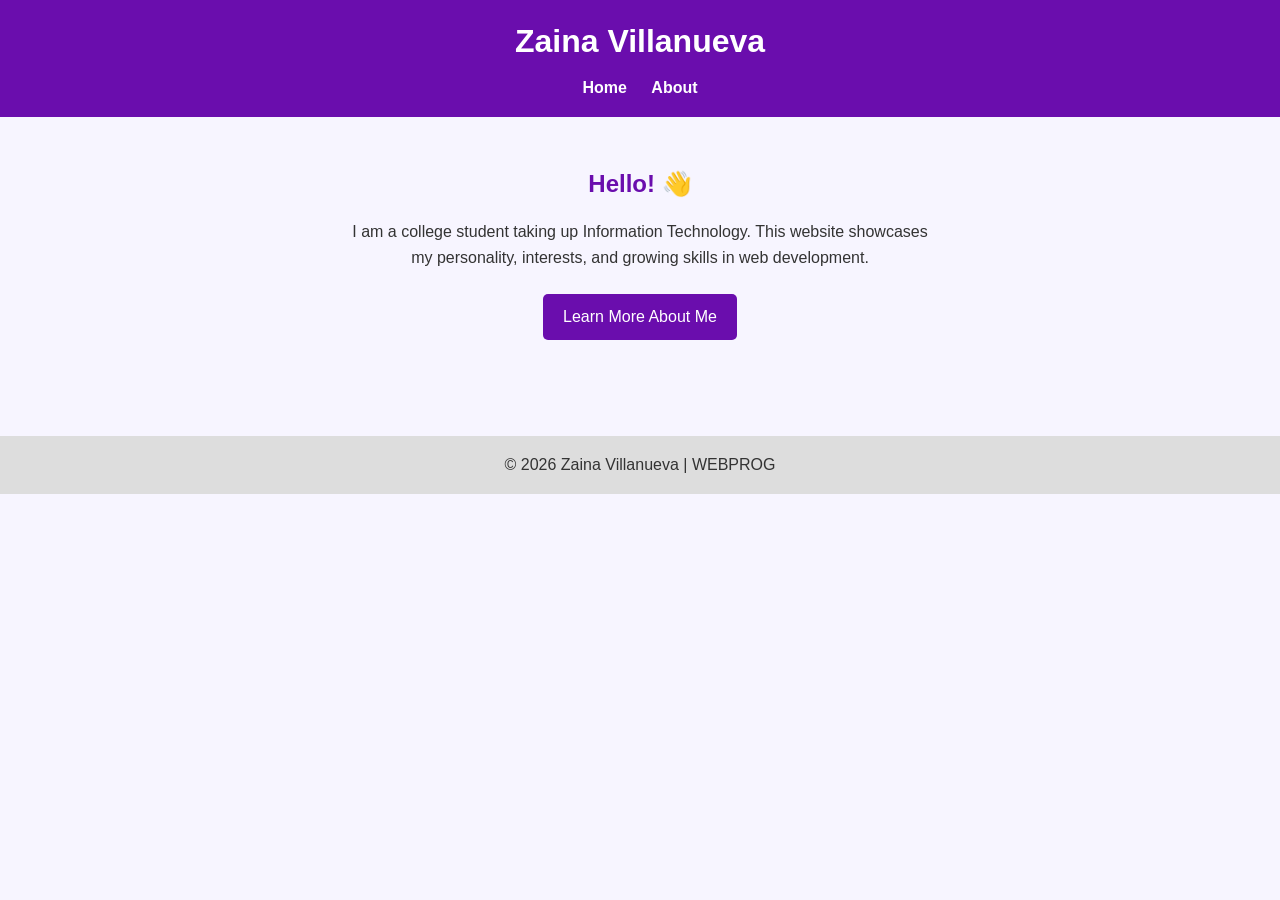
<file: home/index.html>
<!DOCTYPE html>
<html lang="en">
<head>
  <meta charset="UTF-8">
  <meta name="viewport" content="width=device-width, initial-scale=1.0">
  <title>Zaina Villanueva | Personal Website</title>
  <link rel="stylesheet" href="css/style.css">
</head>
<body>

  <header>
    <h1>Zaina Villanueva</h1>
    <nav>
      <a href="index.html">Home</a>
      <a href="about.html">About</a>
    </nav>
  </header>

  <main class="hero">
    <h2>Hello! 👋</h2>
    <p>
      I am a college student taking up Information Technology.  
      This website showcases my personality, interests, and growing skills in web development.
    </p>

    <a class="btn" href="about.html">Learn More About Me</a>
  </main>

  <footer>
    <p>© 2026 Zaina Villanueva | WEBPROG</p>
  </footer>

</body>
</html>
</file>
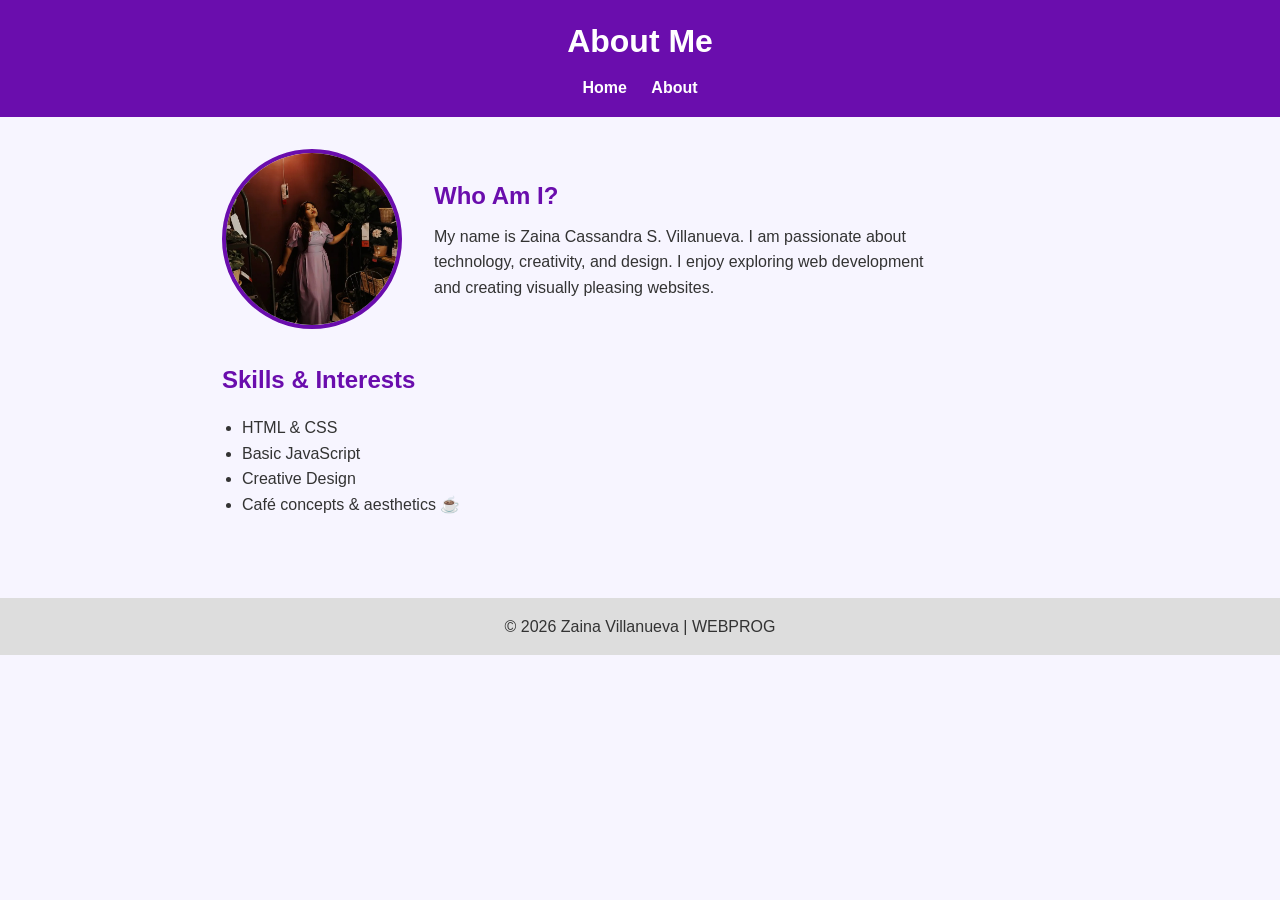
<file: home/about.html>
<!DOCTYPE html>
<html lang="en">
<head>
  <meta charset="UTF-8">
  <meta name="viewport" content="width=device-width, initial-scale=1.0">
  <title>About Me | Zaina Villanueva</title>
  <link rel="stylesheet" href="css/style.css">
</head>
<body>

  <header>
    <h1>About Me</h1>
    <nav>
      <a href="index.html">Home</a>
      <a href="about.html">About</a>
    </nav>
  </header>

  <main class="content">

    <section class="about-section">
      <img src="images/profilee.jpg" alt="Profile picture of Zaina Villanueva" class="profile-img">

      <div class="about-text">
        <h2>Who Am I?</h2>
        <p>
          My name is Zaina Cassandra S. Villanueva.  
          I am passionate about technology, creativity, and design.  
          I enjoy exploring web development and creating visually pleasing websites.
        </p>
      </div>
    </section>

    <section>
      <h2>Skills & Interests</h2>
      <ul>
        <li>HTML & CSS</li>
        <li>Basic JavaScript</li>
        <li>Creative Design</li>
        <li>Café concepts & aesthetics ☕</li>
      </ul>
    </section>

  </main>

  <footer>
    <p>© 2026 Zaina Villanueva | WEBPROG</p>
  </footer>

</body>

</html>
</file>
<file: home/css/style.css>
/* RESET */
* {
  margin: 0;
  padding: 0;
  box-sizing: border-box;
  font-family: Arial, sans-serif;
}

/* BODY */
body {
  background-color: #f7f5ff;
  color: #333;
  line-height: 1.6;
}

/* HEADER */
header {
  background-color: #6a0dad;
  color: white;
  padding: 1rem;
  text-align: center;
}

header h1 {
  margin-bottom: 0.5rem;
}

nav a {
  color: white;
  text-decoration: none;
  margin: 0 10px;
  font-weight: bold;
}

nav a:hover {
  text-decoration: underline;
}

/* HERO SECTION */
.hero {
  padding: 3rem 1rem;
  text-align: center;
}

.hero h2 {
  color: #6a0dad;
  margin-bottom: 1rem;
}

.hero p {
  max-width: 600px;
  margin: auto;
}

/* BUTTON */
.btn {
  display: inline-block;
  margin-top: 1.5rem;
  padding: 10px 20px;
  background-color: #6a0dad;
  color: white;
  text-decoration: none;
  border-radius: 5px;
}

.btn:hover {
  background-color: #4b0082;
}

/* CONTENT */
.content {
  padding: 2rem;
  max-width: 900px;
  margin: auto;
}

.content h2 {
  color: #6a0dad;
  margin-bottom: 0.5rem;
}

.content ul {
  margin-top: 1rem;
  padding-left: 20px;
}

/* ABOUT SECTION WITH IMAGE */
.about-section {
  display: flex;
  align-items: center;
  gap: 2rem;
  margin-bottom: 2rem;
}

.profile-img {
  width: 180px;
  height: 180px;
  border-radius: 50%;
  object-fit: cover;
  border: 4px solid #6a0dad;
}

.about-text {
  max-width: 500px;
}

/* FOOTER */
footer {
  background-color: #ddd;
  text-align: center;
  padding: 1rem;
  margin-top: 3rem;
}

/* RESPONSIVE */
@media (max-width: 600px) {
  nav a {
    display: block;
    margin: 8px 0;
  }

  .hero {
    padding: 2rem 1rem;
  }

  .about-section {
    flex-direction: column;
    text-align: center;
  }
}
</file>
